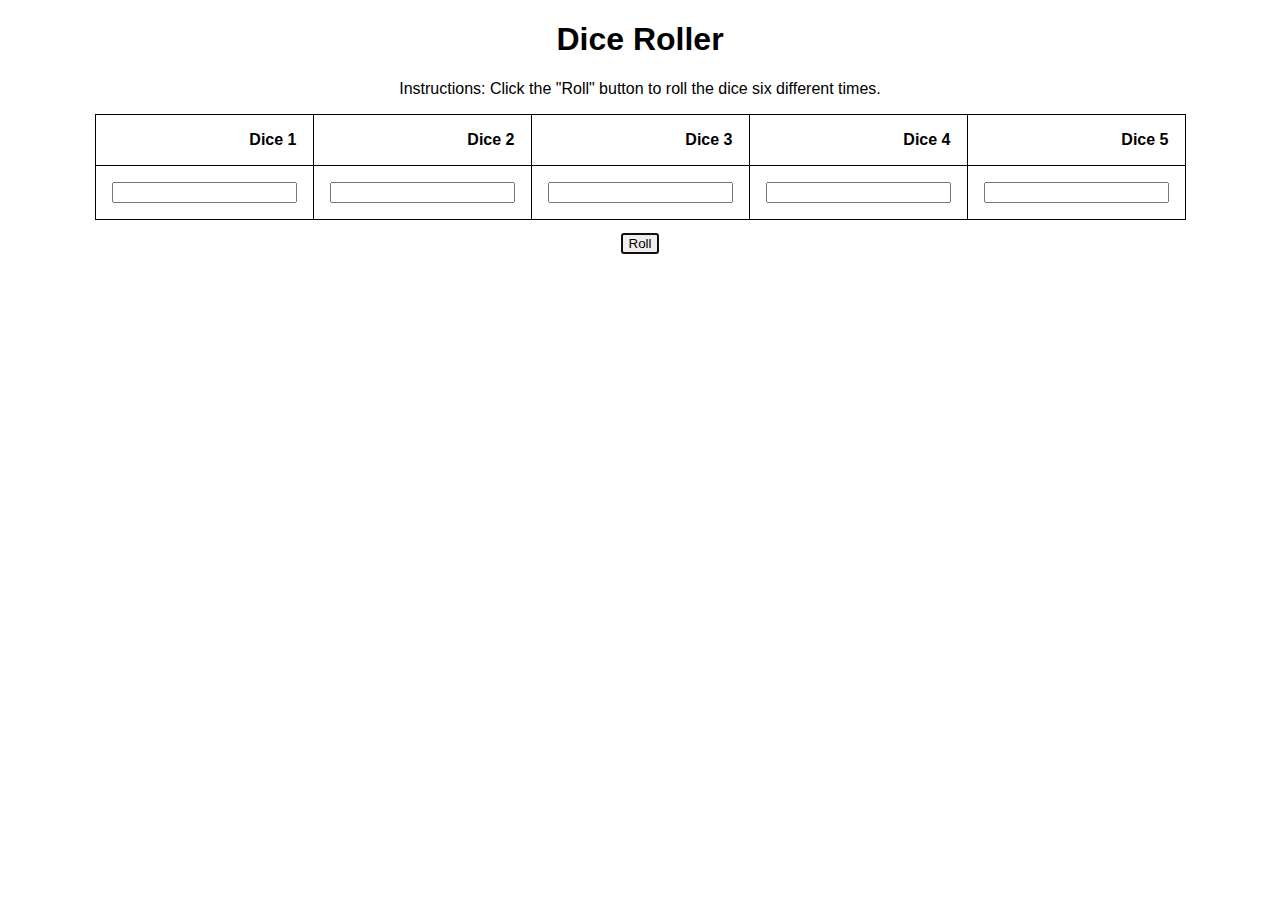
<file: index.html>
<!DOCTYPE html>
<html lang="en">
<head>
    <meta charset="UTF-8">
    <title>Dice Roller</title>
    <link rel="stylesheet" href="styles.css">
</head>
<body onload = "fetchRollDice()">
    <h1>Dice Roller</h1>
    <p>Instructions: Click the "Roll" button to roll the dice six different times.</p>
    <!--Table that contains a label for each of the five dice-->
    <table>
        <tr>
            <th>Dice 1</th>
            <th>Dice 2</th>
            <th>Dice 3</th>
            <th>Dice 4</th>
            <th>Dice 5</th>
        </tr>
        <!--Table that contains the roll value of each of the five dice-->
        <tr>
            <td><input id="fetch-dice-roll-result-1" readonly></td>
            <td><input id="fetch-dice-roll-result-2" readonly></td>
	        <td><input id="fetch-dice-roll-result-3" readonly></td>
	        <td><input id="fetch-dice-roll-result-4" readonly></td>
	        <td><input id="fetch-dice-roll-result-5" readonly></td>
        </tr>
    </table>
    <!--The button used to roll all five dice-->
    <button id="roll" onclick="fetchRollDice()" autofocus>Roll</button>
    <br><br>
    <script>
	async function fetchRollDice() {
		for (let i = 1; i <= 5; i++) {
	        	const response = await fetch("https://dice-roller-api.azurewebsites.net/rollDice");
	                const responseText = await response.text();
	        	document.getElementById("fetch-dice-roll-result-" + i).value = responseText;
	    	}
        }
    </script>
</body>
</html>
</file>
<file: styles.css>
body {
    font-family: Arial, sans-serif;
    text-align: center;
}

table {
    margin: 0 auto;
    border-collapse: collapse;
}

th, td {
    border: 1px solid black;
    padding: 1em;
    text-align: right;
}

input {
    text-align: right;
}

button {
    margin-top: 1em;
}
</file>
